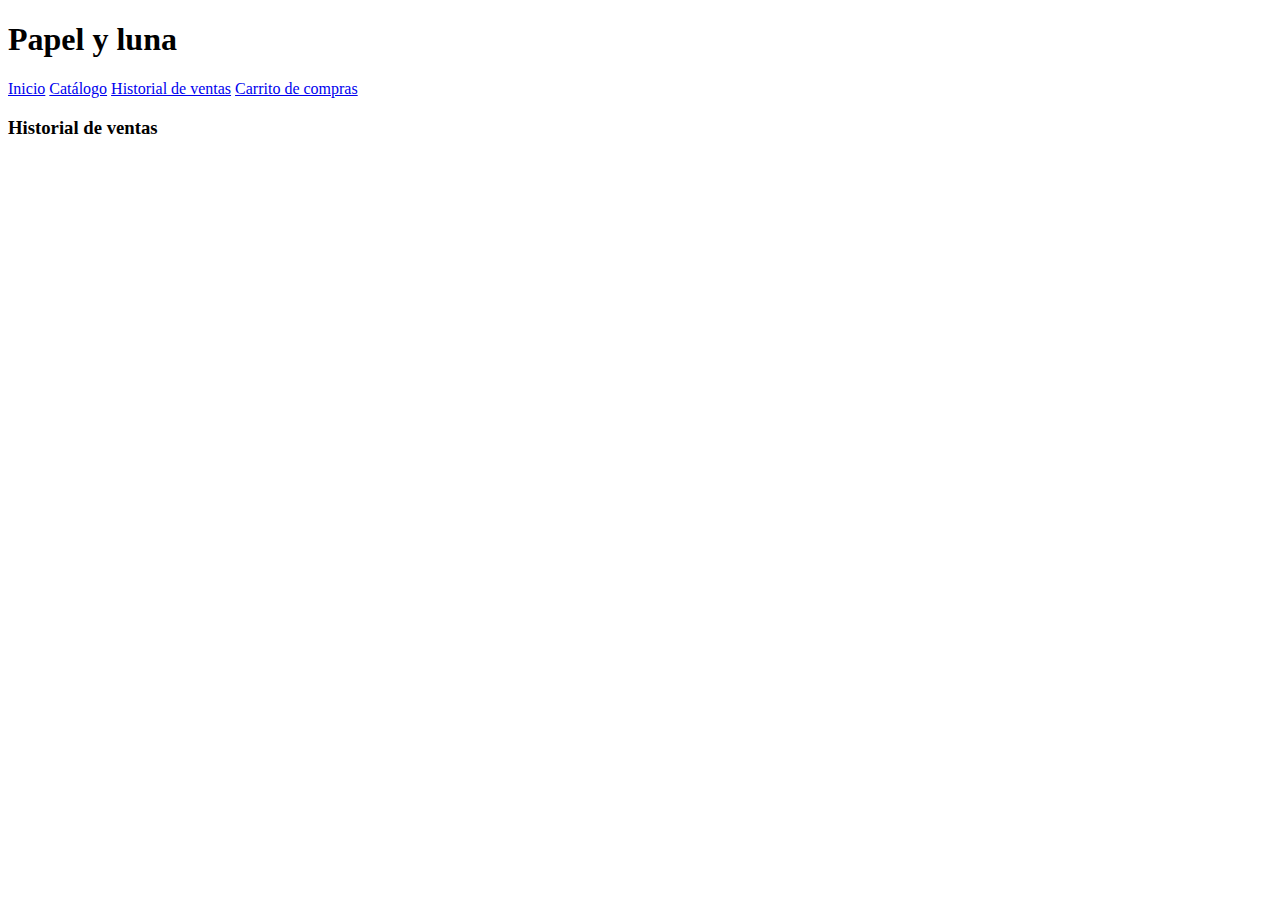
<file: html/salehistory.html>
<!DOCTYPE html>
<html lang="en">
<head>
    <meta charset="UTF-8">
    <meta name="viewport" content="width=device-width, initial-scale=1.0">
    <title>Papel y luna</title>
</head>
<body>
    <header>
        <h1>Papel y luna</h1>
        <nav>
            <a href="../index.html">Inicio</a>
            <a href="catalogue.html">Catálogo</a>
            <a href="salehistory.html" class="salehistory">Historial de ventas</a>
            <a href="sale/cart.html">Carrito de compras</a>
    </header>
    <main>
        <h3>Historial de ventas</h3>

    </main>
    <footer>
        
    </footer>
</body>
</html>
</file>
